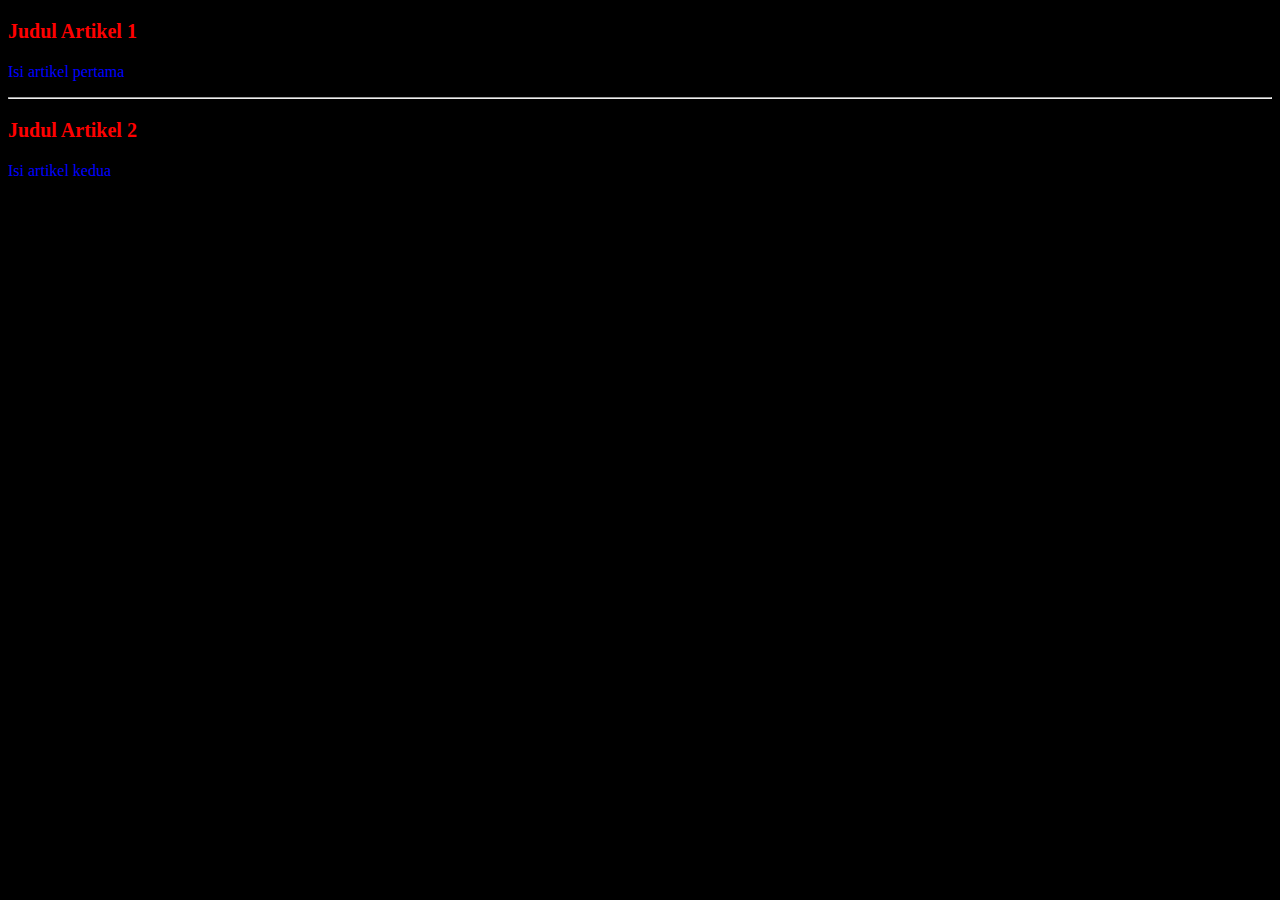
<file: praktikum-01-02-review-html-css-js/index.html>
<!DOCTYPE html>
<html lang="en">
<head>
    <meta charset="UTF-8">
    <meta http-equiv="X-UA-Compatible" content="IE=edge">
    <meta name="viewport" content="width=device-width, initial-scale=1.0">
    <title>praktikum 01-02</title>
    <link rel="stylesheet" href="style.css">
</head>
<body>
    <h3>Judul Artikel 1</h3>
    <p>Isi artikel pertama</p>
    <hr>
    <h3>Judul Artikel 2</h3>
    <p>Isi artikel kedua</p> 
</body>
</html>
</file>
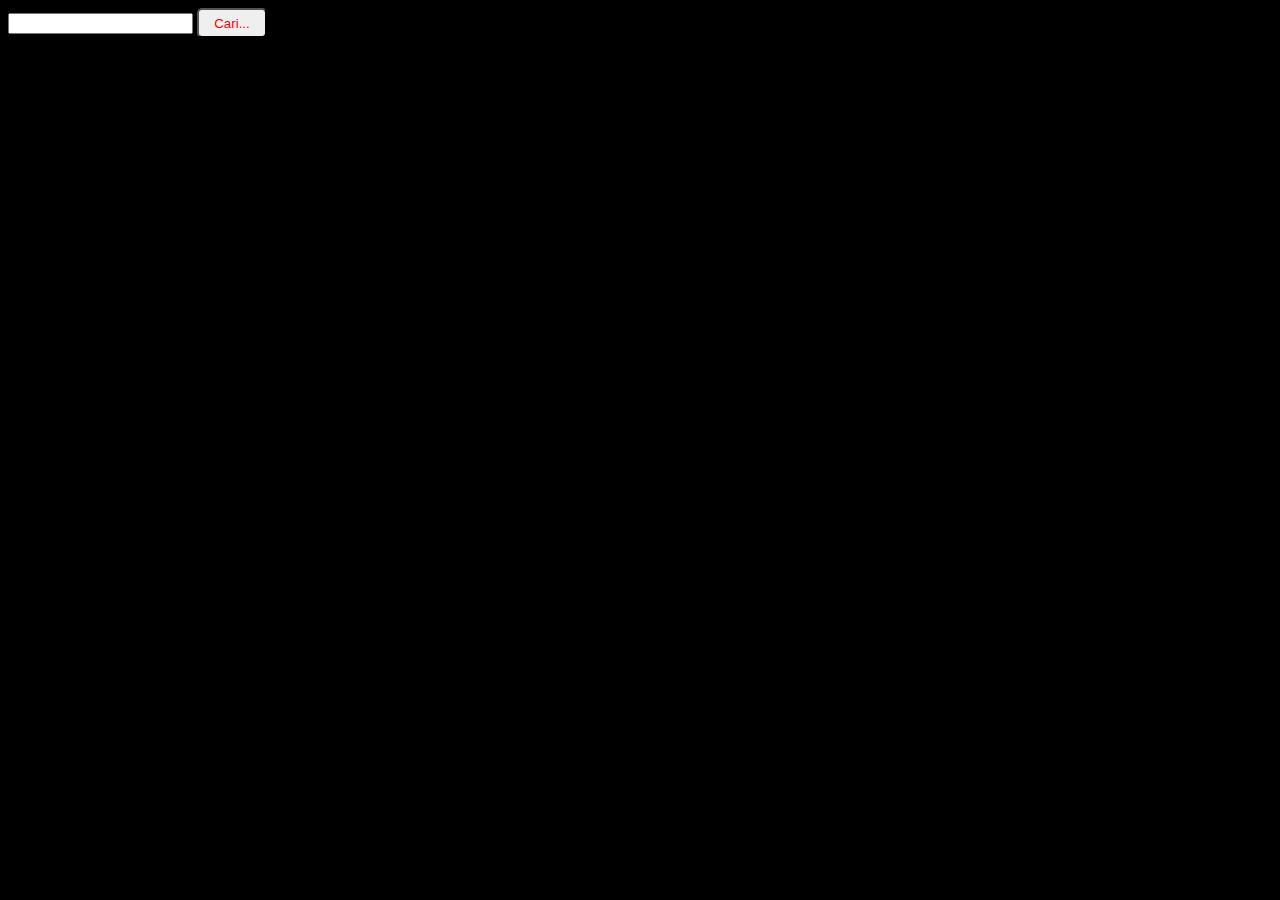
<file: praktikum-01-02-review-html-css-js/dua.html>
<!DOCTYPE html>
<html lang="en">
<head>
    <meta charset="UTF-8">
    <meta http-equiv="X-UA-Compatible" content="IE=edge">
    <meta name="viewport" content="width=device-width, initial-scale=1.0">
    <title>Basic CSS dan JS</title>
    <link rel="stylesheet" href="style.css">
</head>
<body>
    <form action="#">
        <input type="text" id="txtKataKunci">
        <button type="button" id="btnCari"
onclick="validasi()">Cari...</button>
    </form>
    <script type="text/javascript" src="validasi.js"></script>
</body>
</html>
</file>
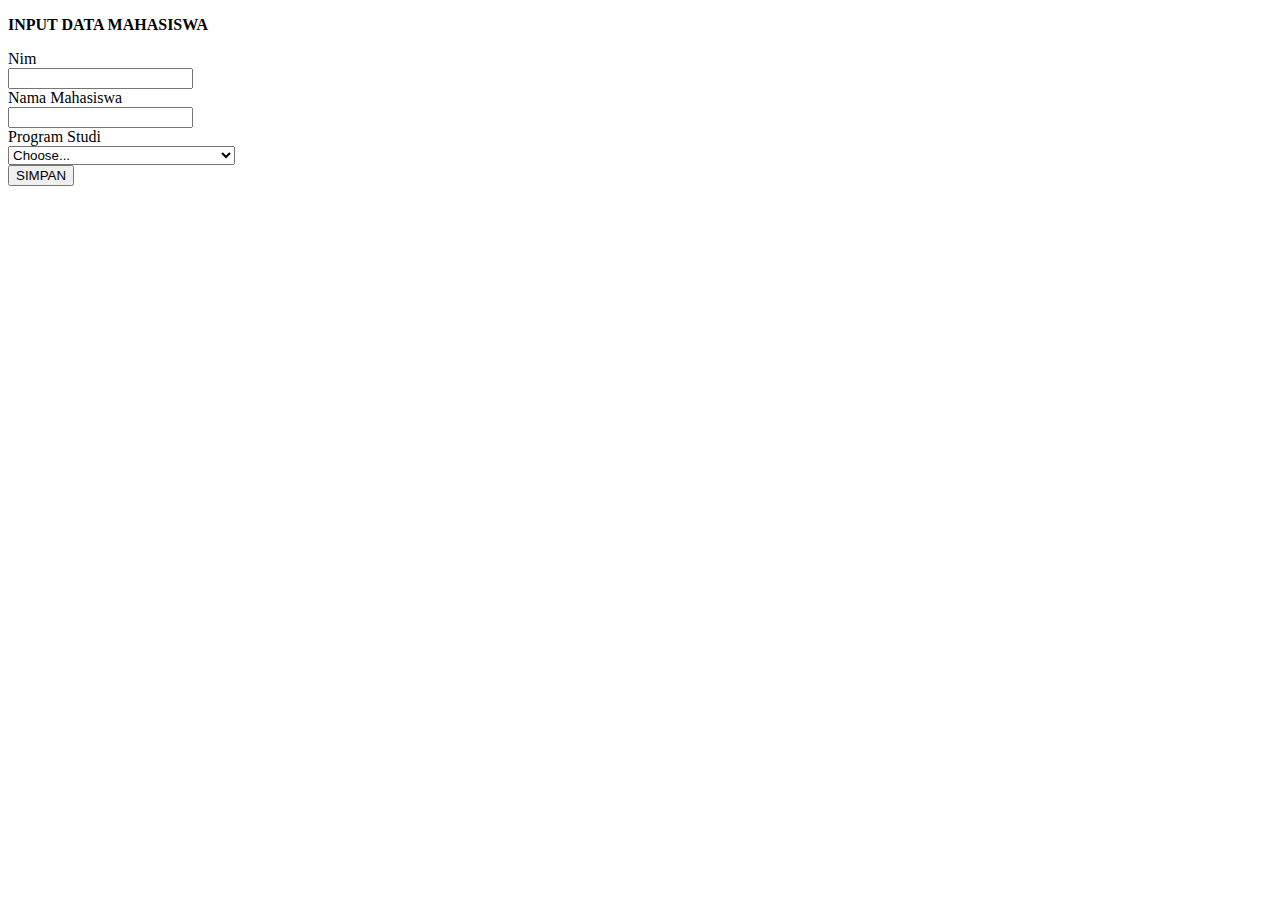
<file: praktikum-02-01-variabel-dan-tipe-data/input.html>
<!DOCTYPE html>
<html lang="en">
<head>
    <meta charset="UTF-8">
    <meta name="viewport" content="width=device-width, initial-scale=1">
    <link href="https://cdn.jsdelivr.net/npm/bootstrap@5.0.2/dist/css/bootstrap.min.css" rel="stylesheet" integrity="sha384-EVSTQN3/azprG1Anm3QDgpJLIm9Nao0Yz1ztcQTwFspd3yD65VohhpuuCOmLASjC" crossorigin="anonymous">
    <title>INPUT DATA</title>
</head>
<body>
  <p></p>
  <div class="container">
    <P><B>INPUT DATA MAHASISWA</B></P>
    <p>
    <form action="proses.php" method="post">
        <div class="row mb-3">
          <label for="inputNim3" class="col-sm-2 col-form-label">Nim</label>
          <div class="col-sm-6">
            <input type="text" name="nim" class="form-control" id="inputNim3">
          </div>
        </div>
        <div class="row mb-3">
          <label for="inputPassword3" class="col-sm-2 col-form-label">Nama Mahasiswa</label>
          <div class="col-sm-6">
            <input type="text" name="nama" class="form-control" id="inputNama3">
          </div>
        </div>
        
        <div class="row mb-3">
            <label for="inputPassword3" class="col-sm-2 col-form-label">Program Studi</label>
                <div class="col-6">
                    <select class="form-select" name="studi" id="inlineFormSelectPref">
                      <option selected>Choose...</option>
                      <option value="S1 Teknik Informatika">S1 Teknik Informatika</option>
                      <option value="S1 Sistem Informasi">S1 Sistem Informasi</option>
                      <option value="S1 Teknologi Informasi">S1 Teknologi Informasi</option>
                      <option value="S1 Bisnis Digital">S1 Bisnis Digital</option>
                      <option value="S1 Pendidikan Teknologi Informasi">S1 Pendidikan Teknologi Informasi</option>
                    </select>
                  </div>    
          </div>
       
          <button type="submit" class="btn btn-primary">SIMPAN</button>
        </form>
      </div>
</body>
</html>
</file>
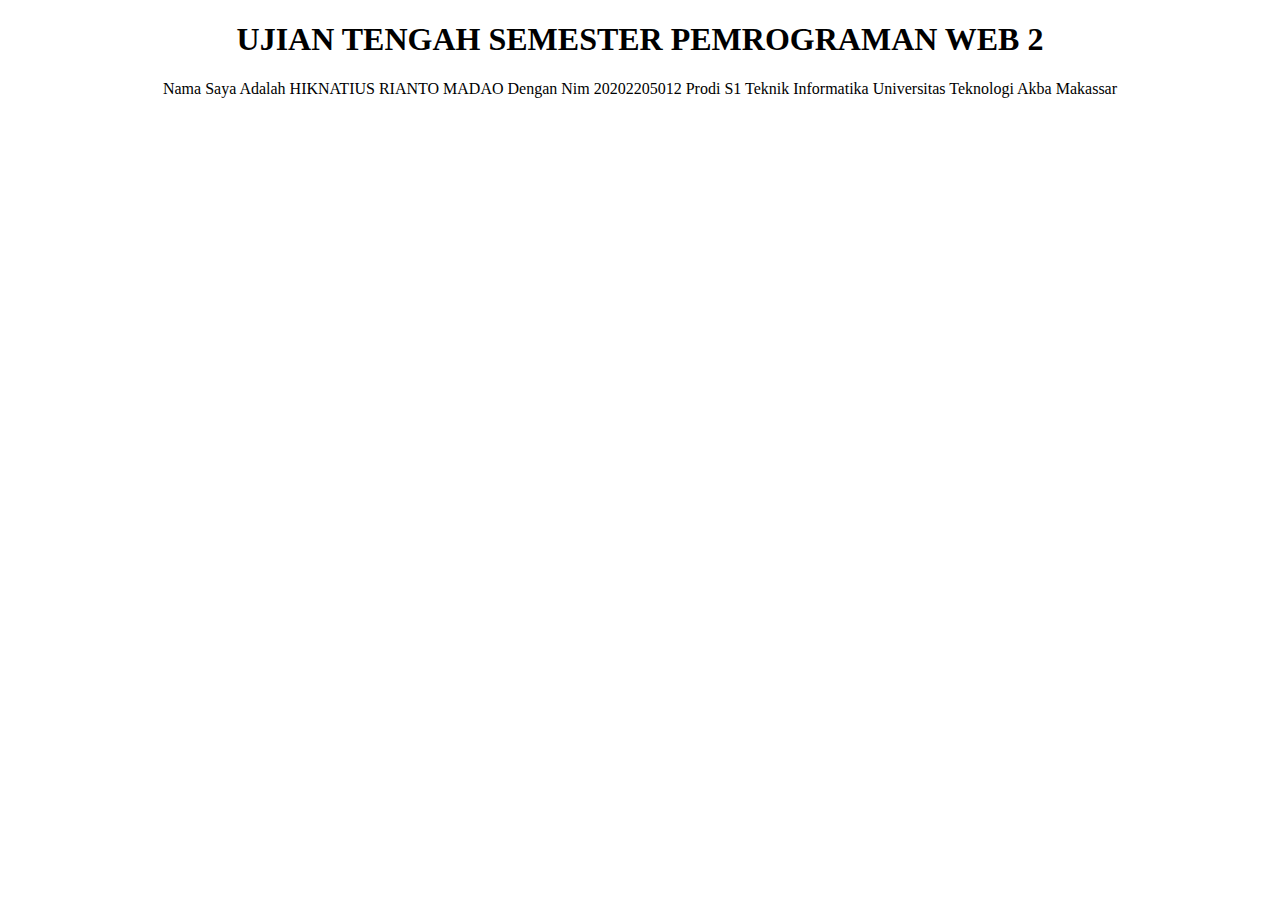
<file: UTS/BAR.HTML>
<!DOCTYPE html>
<html lang="en">
<head>
    <meta charset="UTF-8">
    <meta http-equiv="X-UA-Compatible" content="IE=edge">
    <meta name="viewport" content="width=device-width, initial-scale=1.0">
    <title>UJIAN TENGAH SEMESTER</title>
</head>
<body>
    
   <h1><center>UJIAN TENGAH SEMESTER PEMROGRAMAN WEB 2</center></h1> 
   <P><center>Nama Saya Adalah HIKNATIUS RIANTO MADAO Dengan Nim 20202205012 Prodi S1 Teknik Informatika Universitas 
    Teknologi Akba Makassar</center> </P>
   
</body>
</html>
</file>
<file: praktikum-01-02-review-html-css-js/style.css>
body
{
background-color: #000;
}
h3
{
font-weight: bold;
font-size: 20px;
color: #F00;
}
p
{
color: #00F;
}
button{
    color:#F00;
    background-color: rgb(rgb(17, 77, 146));
    width: 70px;
    height: 30px;
    border-radius: 5px;
}
</file>
